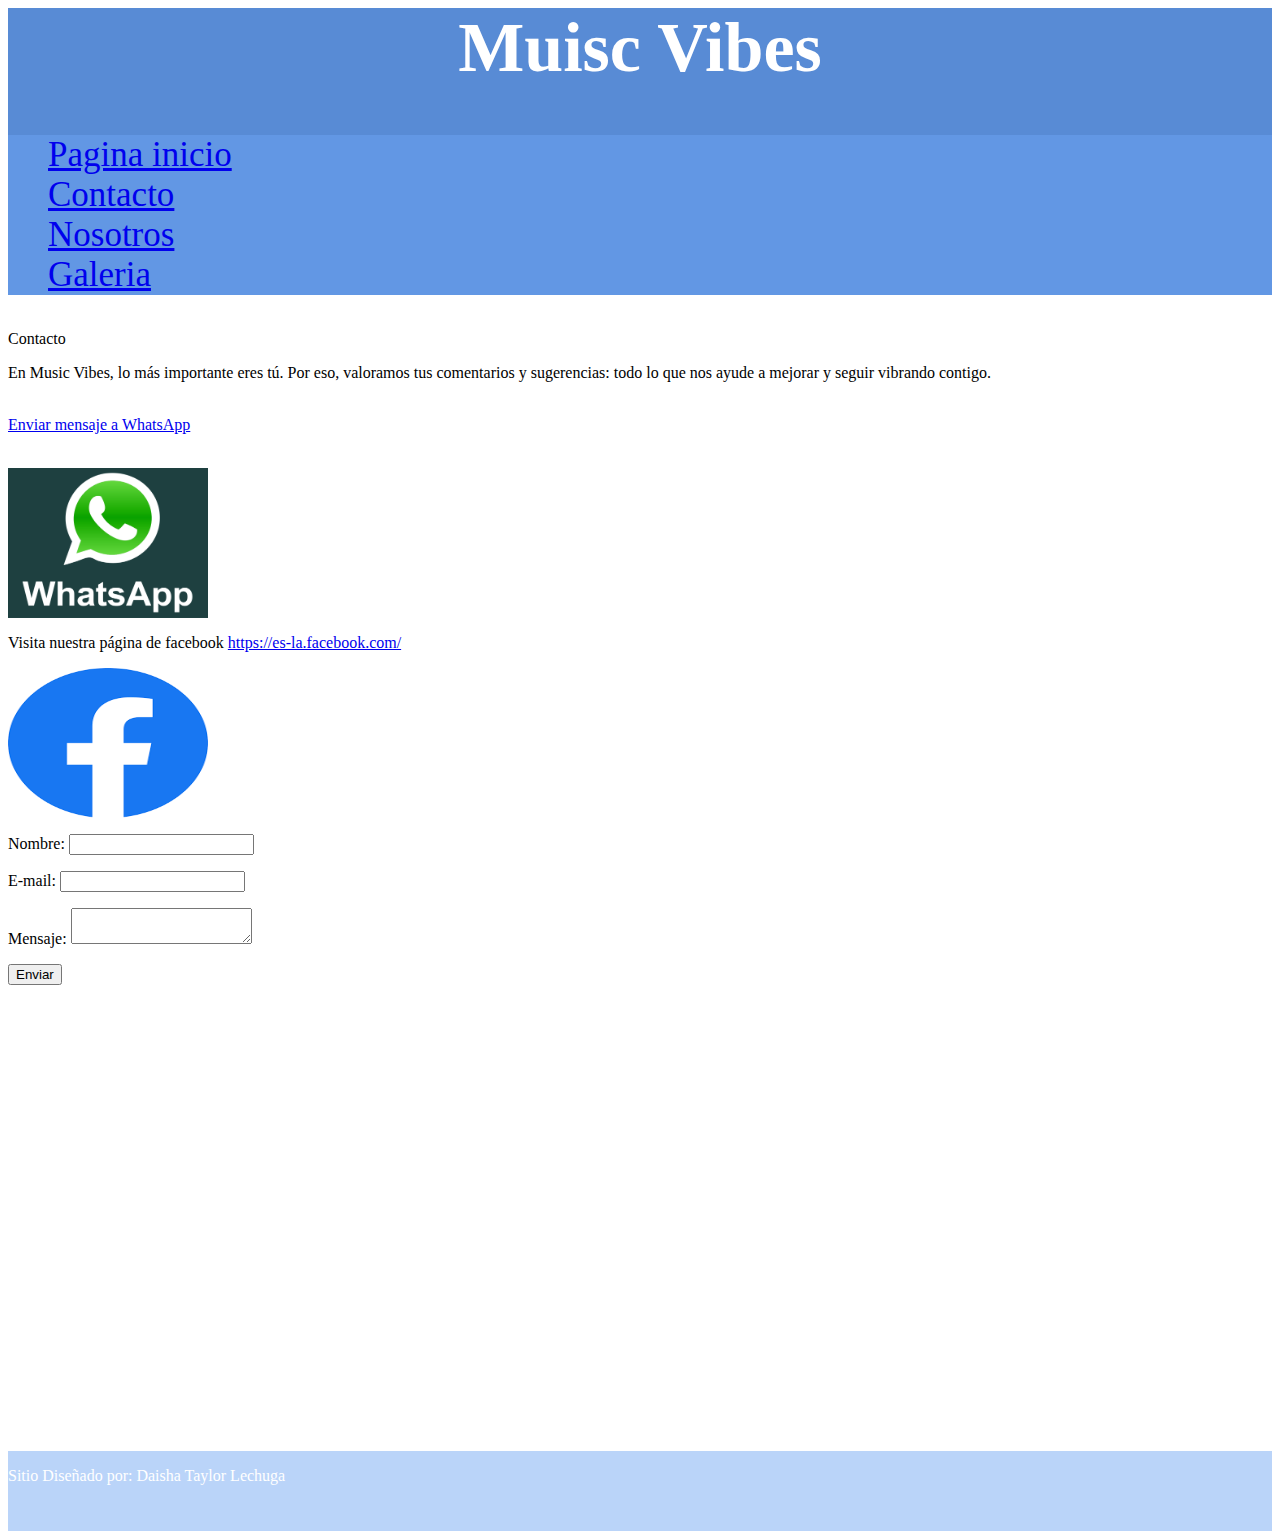
<file: contacto.html>
<html>
 <head>
  <title>Contacto</title>
  <link rel="stylesheet" href="EstiloNosotros.css">
 </head>
 <body>
   <div id="encabezado">
     <h1>Muisc Vibes</h1>
     <ul class="navbar">
       <li><a href="index.html">Pagina inicio</a>
       <li><a href="contacto.html">Contacto</a>
       <li><a href="Nosotros.html">Nosotros</a>
       <li><a href="galeria.html">Galeria</a>
      </ul>
     </div>
    <div id="pagina"
     <h2>Contacto</h2>
       <p>En Music Vibes, lo más importante eres tú. Por eso, valoramos tus comentarios y sugerencias: todo lo que nos ayude a mejorar y seguir vibrando contigo.</p>
        <br>
     <a href="https://wa.me/3336257225?text=Hola%2C%20me%20gustar%C3%ADa%20saber%20m%C3%A1s%20sobre...">Enviar mensaje a WhatsApp</a></p><br>
       <img src="whatsapp.png" width="200" height="150" alt="whatsapp" />
     <p>Visita nuestra página de facebook <a href="https://es-la.facebook.com/">https://es-la.facebook.com/</a></p>
       <img src="facebook.png" width="200" height="150" alt="facebook" />
     <form action="https://formspree.io/f/xdkzodej" method="POST" />
			<p>
				<label for="nombre">Nombre:</label>
				<input type="text" id="nombre" name="nombre_usuario" />
			</p>
			<p>
				<label for="Email">E-mail:</label>
				<input type="text" id="correo" name="correo_usuario" />
			</p>
			<p>
				<label for="msg">Mensaje:</label>
				<textarea id="msg" name="mensaje"></textarea>
			</p>
			<p class="button">
				<button type="submit">Enviar</button>
			</p>
	</form>

  <iframe src="https://www.google.com/maps/embed?pb=!1m14!1m12!1m3!1d3731.9804739015067!2d-103.33163332570312!3d20.711017498617945!2m3!1f0!2f0!3f0!3m2!1i1024!2i768!4f13.1!5e0!3m2!1ses!2smx!4v1748891064175!5m2!1ses!2smx" width="600" height="450" style="border:0;" allowfullscreen="" loading="lazy" referrerpolicy="no-referrer-when-downgrade"></iframe>
  
  <div id="pie">
   <p>Sitio Diseñado por: Daisha Taylor Lechuga</p>
  </div>
  </body>
</html>
</file>
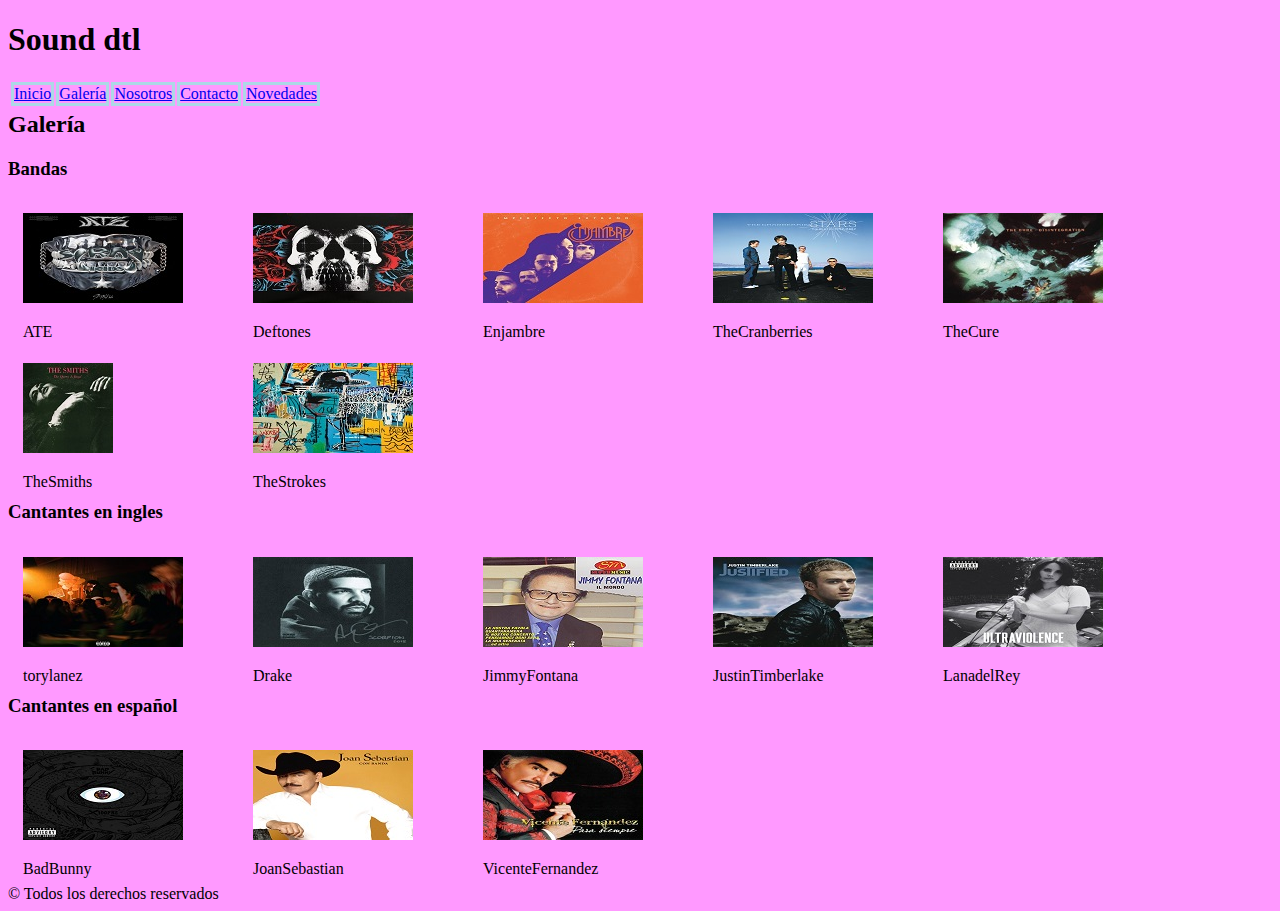
<file: galeria.html>
<!DOCTYPE  html>
<html>
 <head>
   <title>Sound dtl</title>
   <meta charset="UTF-8">
   <link rel="stylesheet" href="estilogaleria.css"
 </head>
 <body>
  <div>
   <h1>Sound dtl</h1>
   <ul id="menu">
    <li><a href="index.html">Inicio</a></li>
    <li><a href="galeria.html">Galería</a></li>
    <li><a href="Nosotros.html">Nosotros</a></li>
    <li><a href="contacto.html">Contacto</a></li>
    <li><a href="novedades.html">Novedades</a></li>
   </ul>
  </div>
  <div>
   <p style="clear:both;"></p> 
   <h2>Galería</h2>
      <h3>Bandas</h3>
           <div id="ATE" class="ficha"><a href="cantantes\ATE.jpg"><img src="cantantes\ate_mini.png" alt="ATE" /></a> 
                      <p>ATE</p> </div>
           <div id="Deftones" class="ficha"><a href="cantantes\deftones.jpg"><img src="cantantes\deftones_mini.png" alt="Deftones" /></a>
                      <p>Deftones</p> </div>
           <div id="Enjambre" class="ficha"><a href="cantantes\enjambre.jpg"><img src="cantantes\enjambre_mini.png" alt="Enjambre" /></a>
                      <p>Enjambre</p> </div>
           <div id="The Cranberries" class="ficha"><a href="cantantes\the cranberries.jpg"><img src="cantantes\thecranberries_mini.png" alt="The Cranberries" /></a> 
                      <p>TheCranberries</p> </div>
           <div id="The Cure" class="ficha"><a href="cantantes\the cure.jpg"><img src="cantantes\thecure_mini.png" alt="The Cure" /></a>
                      <p>TheCure</p> </div>
           <div id="The Smiths" class="ficha"><a href="cantantes\the smiths.jpg"><img src="cantantes\thesmiths_mini.png" alt="The Smiths" /></a>
                      <p>TheSmiths</p> </div>
           <div id="The Strokes" class="ficha"><a href="cantantes\the strokes.jpg"><img src="cantantes\thestrokes_mini.png" alt="The Strokes" /></a>
                      <p>TheStrokes</p> </div>
      <p style="clear:both;"></p> 
      <h3>Cantantes en ingles</h3>
           <div id="Tory" class="ficha"><a href="cantantes\tory lanez.jpg"><img src="cantantes\torylanez_mini.png" alt="Tory" /></a>
                      <p>torylanez</p> </div>
           <div id="Drake" class="ficha"><a href="cantantes\Drake.jpg"><img src="cantantes\drake_mini.png" alt="Drake" /></a> 
                      <p>Drake</p> </div>
           <div id="Jimmy Fontana" class="ficha"><a href="cantantes\jimmy fontana.jpg"><img src="cantantes\jimmyfontana_mini.png" alt="Jimmy Fontana" /></a>
                      <p>JimmyFontana</p> </div>
           <div id="Justin Timberlake" class="ficha"><a href="cantantes\jt.jpg"><img src="cantantes\justintimberlake_mini.png" alt="Justin Timberlake" /></a> 
                      <p>JustinTimberlake</p> </div>
	   <div id="Lana del Rey" class="ficha"><a href="cantantes\lana del rey.jpg"><img src="cantantes\lanadelrey_mini.png" alt="Lana del Rey" /></a> 
                      <p>LanadelRey</p> </div>
       <p style="clear:both;"></p> 
      <h3>Cantantes en español</h3>
           <div id="Bad Bunny" class="ficha"><a href="cantantes\bad bunny.jpg"><img src="cantantes\badbunny_mini.png" alt="Bad Bunny" /></a>
                      <p>BadBunny</p> </div>
           <div id="Joan Sebastian" class="ficha"><a href="cantantes\joan sebastian.jpg"><img src="cantantes\joansebastian_mini.png" alt="Joan Sebastian" /></a> 
                      <p>JoanSebastian</p> </div>
           <div id="Vicente Fernandez" class="ficha"><a href="cantantes\vicente fernandez.jpg"><img src="cantantes\vicentefernandez_mini.png" alt="Vicente Fernandez" /></a>
                      <p>VicenteFernandez</p> </div>
       <p style="clear:both;"></p>
</div>
  <div>&copy; Todos los derechos reservados</div>
 </body>
 </html>
</file>
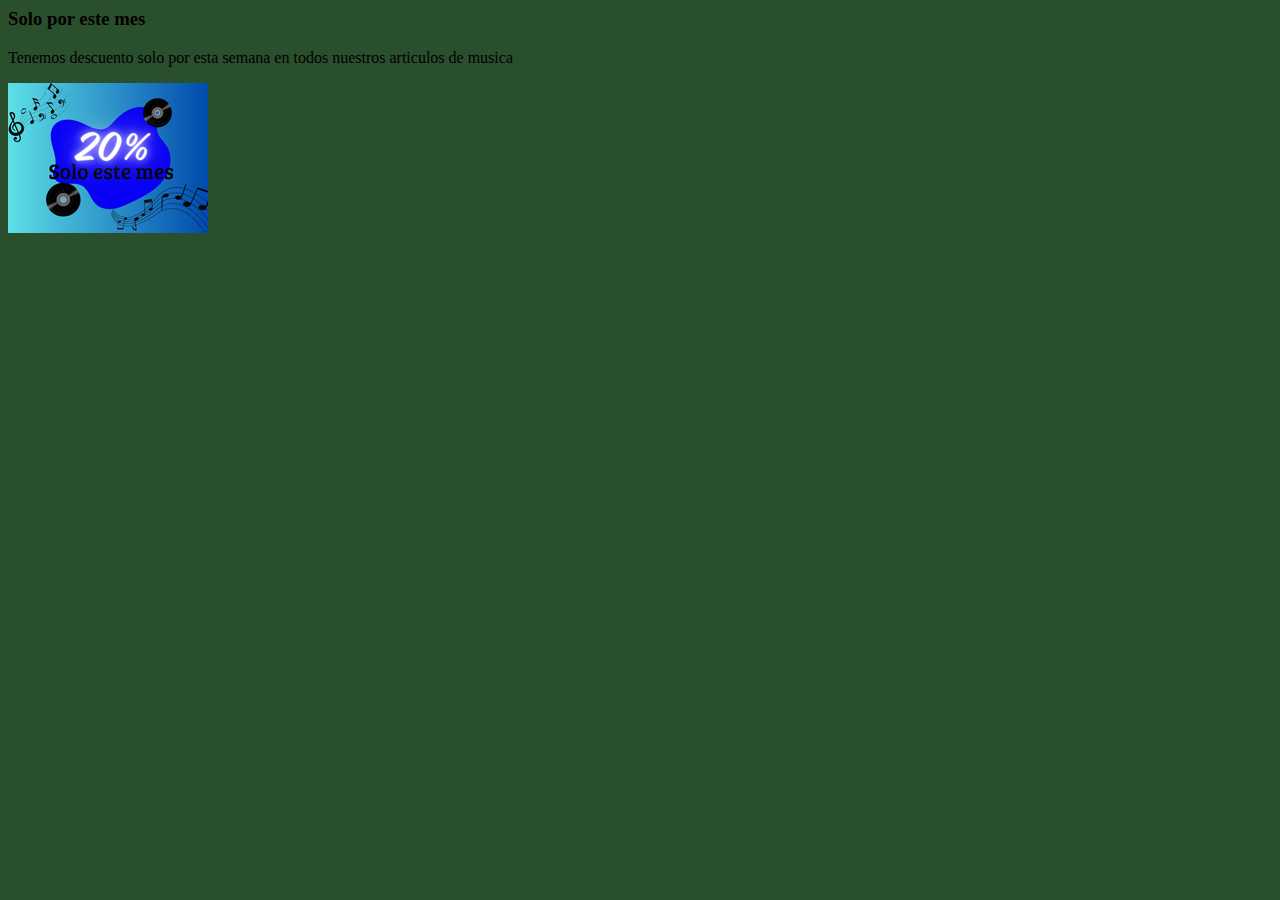
<file: publicidad.html>
<DOCTYPE html>
<html lang='es'>
<head>
        <meta charset= 'UTF-8'>
</head>
<body style = "background-color: #2a4f2c ;">
       
       <h3>Solo por este mes</h3>
       <p>Tenemos descuento solo por esta semana en todos nuestros articulos de musica</p>
      <img src="anuncio.png" width="200" height="150" alt="anuncio" />
</body>
</html>
</file>
<file: EstiloNosotros.css>
*{
    padding:2px 
    box-sizing: border-box;
   }
#encabezado{
   background-color: #588bd5;
   text-align: center;
   font-size: 35px;
   color: white;
   height: auto;
 }


.navbar{
        margin: 0 px;
        padding: 0 px; 
        text-align: left;
        font-size: 18 px; 
        list-style-type: none; 
        height: auto;
        background-color: #6297e4;
        }

#columna_principal {
     float: left;
     width: 70%;
     height: 700px;
     background-color: #6fa5f3;
}
#columna_publicidad {
    float: left;
    width: 30%;
    height: 700px;
    background-color: #8db8f5;
}

#pie {
     clear: both;
     display: flex;
     background-color: #bad4f9;
     height: 80px;
     text-align: center;
     color: white;
}
</file>
<file: estilogaleria.css>
html{
margin: 0;
padding: 0;
box-sizing: border-box;
}

body{
 background-color: #ff99ff;
}
div.ficha{
   width:200px;
   height: 120px;
   float: left;
   margin: 15px;
}
ul#menu{
   margin:1px;
   padding:1px;
   list-style-type:none
}
#menu li {
 background color: cyan;
 border: lightblue 3px solid;
 margin: 1px;
 float: left;
}
</file>
